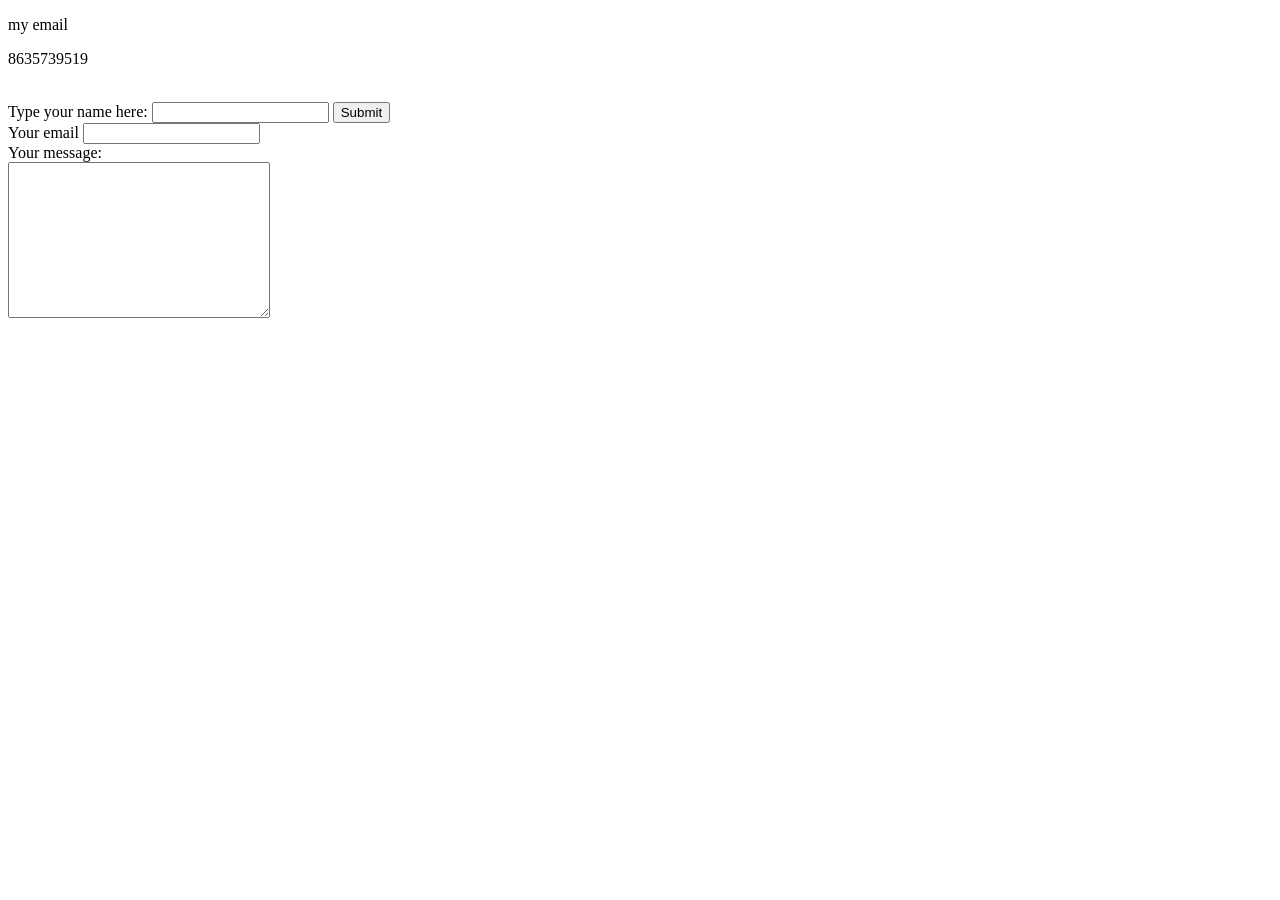
<file: contact me.html>
<!DOCTYPE html>
<html>
  <head>
    <meta charset="utf-8">
    <title>Contact Me</title>
  </head>
  <body>
    <p>my email</p>
    <p>8635739519</p>
    <br />
    <form class="" action="index.html" method="post">
      <label>Type your name here:</label>
      <input type="text" name="" value="">
      <input type="submit" name="" ><br />
      <label>Your email</label>
      <input type="email" name="" value="" /><br />
      <label>Your message:</label><br />
      <textarea name="name" rows="10" cols="30"></textarea>
    </form>
  </body>
</html>
</file>
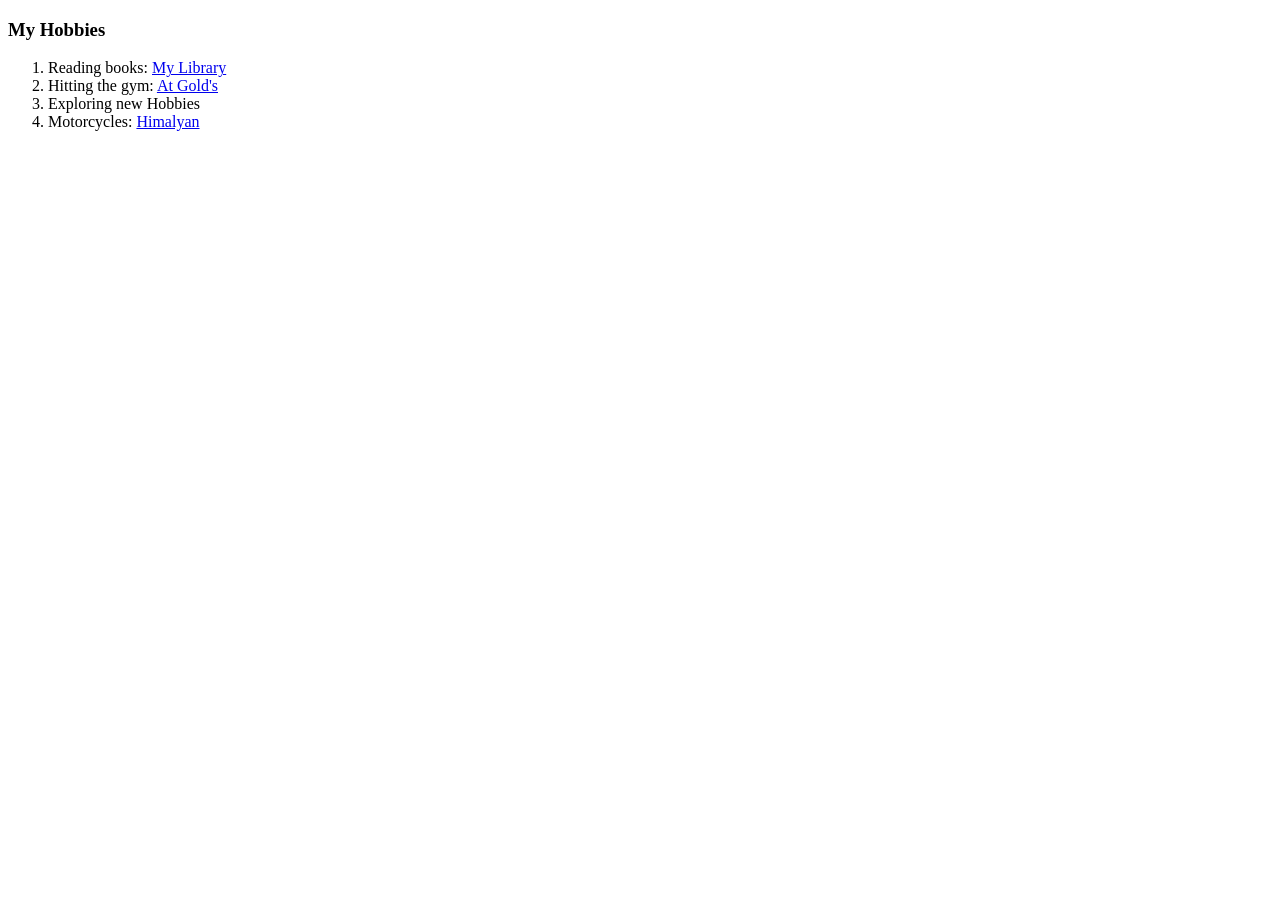
<file: Hobbies.html>
<!DOCTYPE html>
<html>

</html>
  <head>
    <meta charset="utf-8">
    <title>My Hobbies</title>
  </head>
  <body>
    <h3>My Hobbies</h3>
    <ol>
      <li>Reading books: <a href="https://openlibrary.org/">My Library</a></li>
      <li>Hitting the gym: <a href="https://goldsgym.in/"> At Gold's</a></li>
      <li>Exploring new Hobbies</li>
      <li>Motorcycles: <a href="https://www.royalenfield.com/">Himalyan</a></li>
    </ol>
    

  </body>
</html>
</file>
